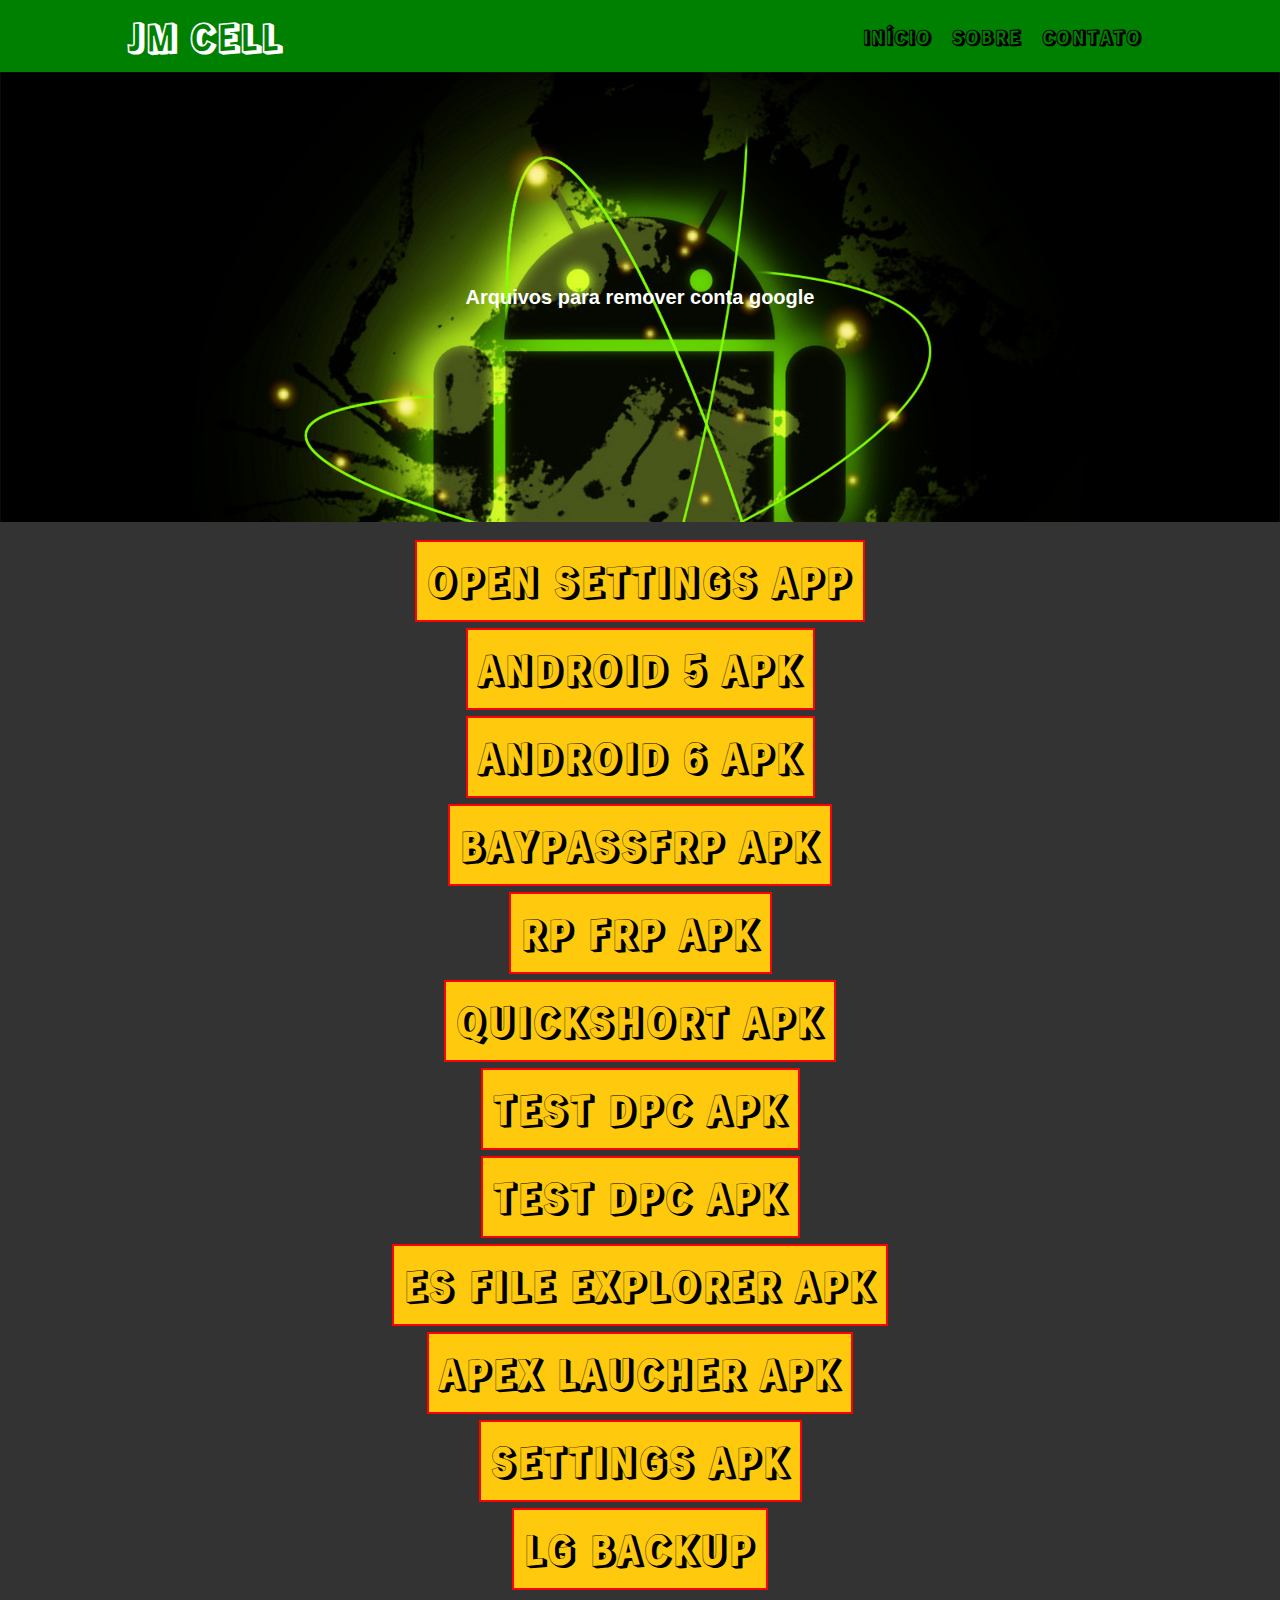
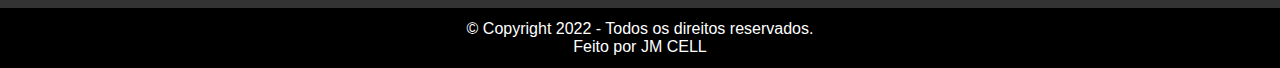
<file: index.html>
<!DOCTYPE html>
<html lang="pt-br">
<head>
    <link rel="stylesheet" href="css/main.css">
    <link rel="stylesheet" href="css/mobile.css" media="screen and (max-width: 768px)">
    <meta charset="UTF-8">
    <meta http-equiv="X-UA-Compatible" content="IE=edge">
    <meta name="viewport" content="width=device-width, initial-scale=1.0">
    <title>TINATO CELL FRP</title>
    
</head>
<body>
    <nav id="navebar">
        <div id="navbar-contender">
            <h1><b>JM CELL</b></h1>
            <ul>
            <li><a href="index.html"><b>INÍCIO</b></a></li>
            <li><a href="index01.html"><b>SOBRE</b></a></li>
            <li><a href="index02.html"><b>CONTATO</b></a></li>
            </ul>
        </div>
    </nav>

    <header id="showcase">
        <div id="showcase-contender">
            <p><b>Arquivos para remover conta google</b></p>
        </div>
    </header>
    <section id="arquivos">
        <div id="arquivos-contender">
        <li><a href="intent://com.android.settings/#Intent;scheme=android-app;end">OPEN SETTINGS APP</a></li>
        <li><a href="https://www.mediafire.com/file/ycuii3x33962641/FRP5.apk/file">ANDROID 5 APK</a></li>
        <li><a href="https://www.mediafire.com/file/86xb4vbf8yl8a61/FRP6.apk/file">ANDROID 6 APK</a></li>
        <li><a href="https://www.mediafire.com/file/8ifxg3gys54uq3e/FRpBypass.apk/file">BAYPASSFRP APK</a></li>
        <li><a href="https://www.mediafire.com/file/dhpky2nr3215vhh/raposofc.apk/file">RP FRP APK</a></li>
        <li><a href="https://www.mediafire.com/file/ohy9po43ltyddzy/QuickShortcutMaker.apk/file">QUICKSHORT APK</a></li>
        <li><a href="https://www.mediafire.com/file/ao0gkpo0ahhedfg/Test_DPC_3.0.11_apk-dl.com.apk/file">TEST DPC APK</a></li>
        <li><a href="https://www.mediafire.com/file/ao0gkpo0ahhedfg/Test_DPC_3.0.11_apk-dl.com.apk/file">TEST DPC APK</a></li>
        <li><a href="https://www.mediafire.com/file/svryu6is9r5wpxh/ES_File_Explorer.apk/file">ES FILE EXPLORER APK</a></li>
        <li><a href="https://www.mediafire.com/file/u2deawrni6w7osv/apexlauncher.apk/file">APEX LAUCHER APK</a></li>
        <li><a href="https://www.mediafire.com/file/b2dhczypcw4vdb0/ConfiguRAPUSU.apk/file">SETTINGS APK</a></li>
        <li><a href="https://www.mediafire.com/file/ct4y4eevcr67tg5/LGBackup_181126.lbf/file">LG BACKUP</a></li>
        </div>
    </section>
    <footer id="rodape">
        <div class="rodape-contender">
            <p>© Copyright 2022 - Todos os direitos reservados.</p>
            <p class="fim">Feito por JM CELL</p>
        </div>
    </footer>
</body>
</html>
</file>
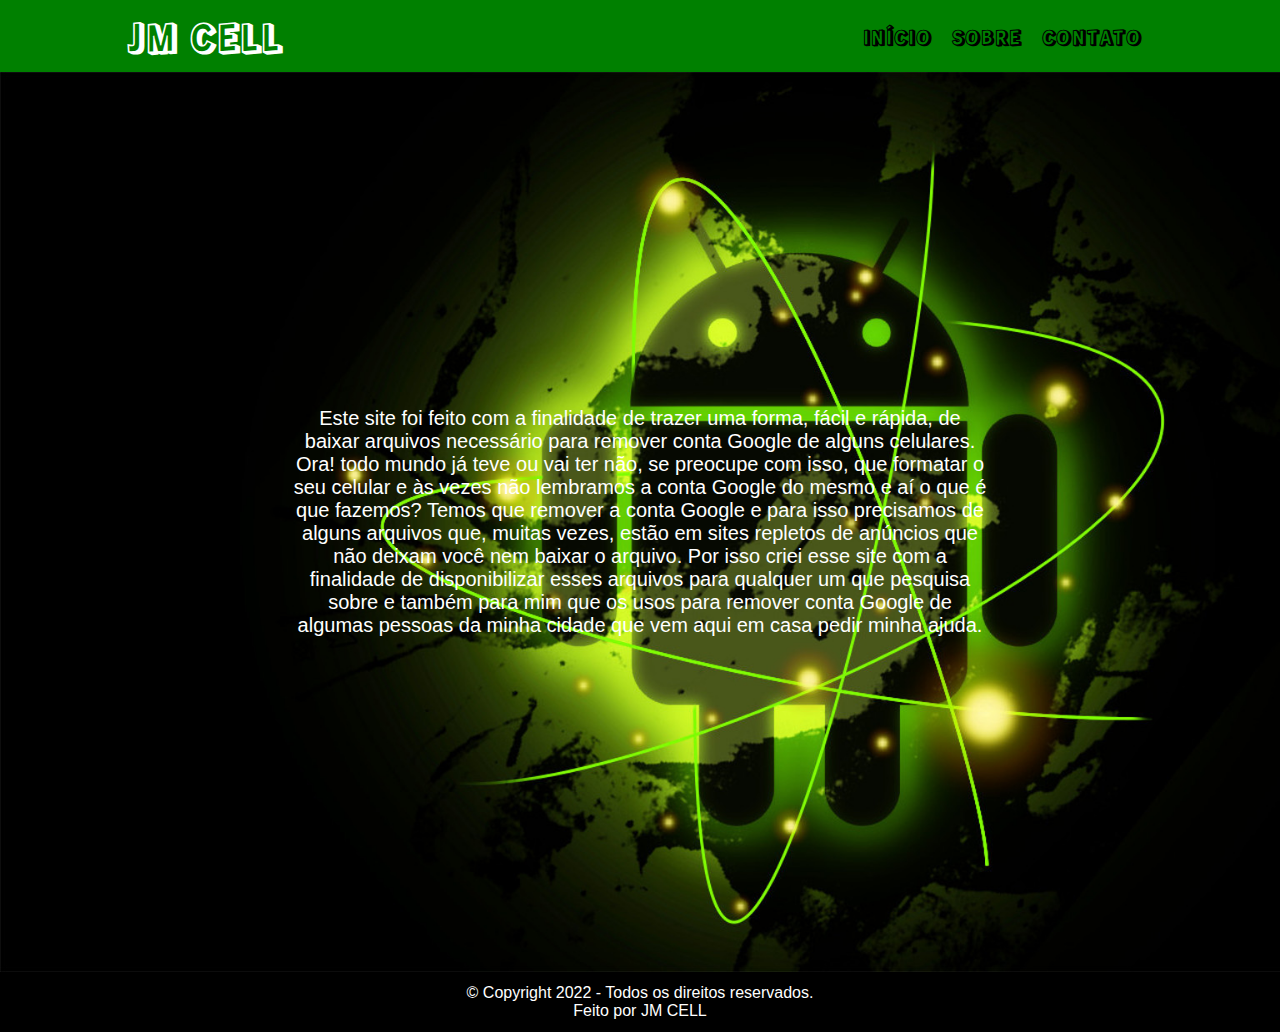
<file: index01.html>
<!DOCTYPE html>
<html lang="pt-br">
<head>
    <link rel="stylesheet" href="css/main.css">
    <link rel="stylesheet" href="css/mobile.css" media="screen and (max-width: 768px)">
    <meta charset="UTF-8">
    <meta http-equiv="X-UA-Compatible" content="IE=edge">
    <meta name="viewport" content="width=device-width, initial-scale=1.0">
    <title>JM CELL</title>
    
</head>
<body>
    <nav id="navebar">
        <div id="navbar-contender">
            <h1><b>JM CELL</b></h1>
            <ul>
            <li><a href="index.html"><b>INÍCIO</b></a></li>
            <li><a href="index01.html"><b>SOBRE</b></a></li>
            <li><a href="index02.html"><b>CONTATO</b></a></li>
            </ul>
        </div>
    </nav>

    <header id="sobre">
        <div id="sobre-contender">
            <p>Este site foi feito com a finalidade de trazer uma forma, fácil e rápida, de baixar arquivos necessário para remover conta Google de alguns celulares. Ora! todo mundo já teve ou vai ter não, se preocupe com isso, que formatar o seu celular e às vezes não lembramos a conta Google do mesmo e aí o que é que fazemos? Temos que remover a conta Google e para isso precisamos de alguns arquivos que, muitas vezes, estão em sites repletos de anúncios que não deixam você nem baixar o arquivo. 
                Por isso criei esse site com a finalidade de disponibilizar esses arquivos para qualquer um que pesquisa sobre e também para mim que os usos para remover conta Google de algumas pessoas da minha cidade que vem aqui em casa pedir minha ajuda.
                </p>
        </div>
    </header>
<!--rodapé-->
    <footer id="rodape">
        <div class="rodape-contender">
            <p>© Copyright 2022 - Todos os direitos reservados.</p>
            <p class="fim">Feito por JM CELL</p>
        </div>
    </footer>
</body>
</html>
</file>
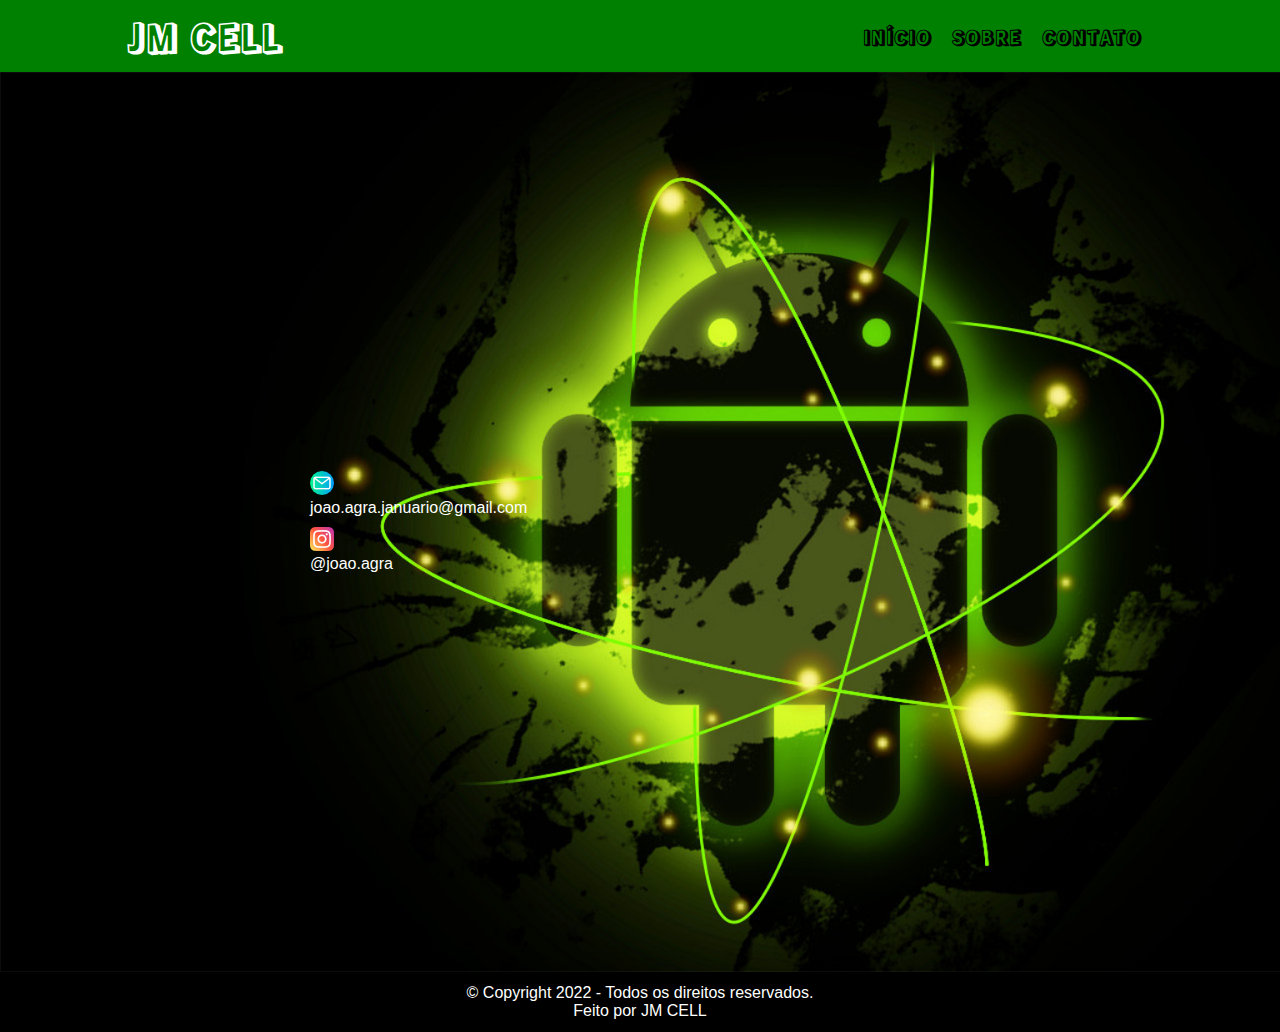
<file: index02.html>
<!DOCTYPE html>
<html lang="pt-br">
<head>
    <link rel="stylesheet" href="css/main.css">
    <link rel="stylesheet" href="css/mobile.css" media="screen and (max-width: 768px)">
    <meta charset="UTF-8">
    <meta http-equiv="X-UA-Compatible" content="IE=edge">
    <meta name="viewport" content="width=device-width, initial-scale=1.0">
    <title>JM CELL</title>
    
</head>
<body>
    <nav id="navebar">
        <div id="navbar-contender">
            <h1><b>JM CELL</b></h1>
            <ul>
            <li><a href="index.html"><b>INÍCIO</b></a></li>
            <li><a href="index01.html"><b>SOBRE</b></a></li>
            <li><a href=""><b>CONTATO</b></a></li>
            </ul>
        </div>
    </nav>

    <header id="contato">
        <div id="contato-contender">
            <p><img src="img/o-email.png"><br>joao.agra.januario@gmail.com</p>
            <p><img src="img/instagram.png"><br>@joao.agra</p>
        </div>
    </header>
<!--rodapé-->
    <footer id="rodape">
        <div class="rodape-contender">
            <p>© Copyright 2022 - Todos os direitos reservados.</p>
            <p class="fim">Feito por JM CELL</p>
        </div>
    </footer>
</body>
</html>
</file>
<file: css/main.css>
@import url("https://fonts.googleapis.com/css2?family=Rampart+One&display=swap");
body{
    font-family: 'Rampart One',Arial, Helvetica, sans-serif;
}

*{
    box-sizing: border-box;
    margin: 0;
    padding: 0;

}
a{
    text-decoration: none;
    
}
ul{
    list-style-type: none;
    display: flex;
}

#navebar{
    width: 100%;
    background-color: green;
}
#navbar-contender{
    width: 80%;
    margin: auto;
    display: flex;
    height: 72px;
    align-items: center;
    justify-content: space-between;
}
#navbar-contender ul li a{
    margin: 10px;
    color: black;
    font-size: 20px;
}
#navbar-contender h1{
    color: white;
    font-size: 2.3em;
}
#showcase{
    background-image: url('../img/fundo.png');
    display: flex;
    height: 50vh;
    align-items:center ;
    justify-content: center;
    background-repeat: no-repeat;
    background-size: cover;
}
#showcase p{
    font-family: Arial, Helvetica, sans-serif;
    font-size: 20px;
    color: white;
    
}
#arquivos-contender{
    padding-top: 15px;
    padding-bottom: 15px;
    display: grid;
    align-items: center;
    justify-content: center;
    text-align: center;
}
#arquivos-contender li{  
    margin: 15px;
    list-style-type: none;
    
}

#rodape{
    height: 60px;
    display: flex;
    width: 100%;
    background-color: black;
    align-items:center ;
    justify-content: center;
}
.rodape-contender{
    text-align: center;
    color: white;
    font-family: Arial, Helvetica, sans-serif;
    
}
#arquivos-contender li a{
    font-size: 40px;
    color: black;
    background-color: #FFC90E;
    margin: 15px;
    border: 2px solid red;
    padding: 10px;
}
#sobre{
    background-image: url('../img/fundo.png');
    display: flex;
    height: 50vh;
    align-items:center ;
    justify-content: center;
    background-repeat: no-repeat;
    background-size: cover;
    height: 100vh;
}
#sobre-contender{
    width: 700px;
}
#sobre-contender p{
    font-size: 20px;
    text-align: center;
    color: white;
    font-family: Arial, Helvetica, sans-serif;
}
#contato{
    background-image: url('../img/fundo.png');
    display: flex;
    align-items:center ;
    justify-content: center;
    background-repeat: no-repeat;
    background-size: cover;
    height: 100vh;
}
#contato-contender{
    width: 700px;
}
#contato-contender p{
    padding-left: 10px;
    margin: 10px;
    color: white;
    font-family: Arial, Helvetica, sans-serif;
}
#arquivos{
    background-color: #333;
}
</file>
<file: css/mobile.css>
*{
    box-sizing: border-box;
    margin: 0;
    padding: 0;

}
#navebar{
    position: fixed;
    height: 150px;
}
#navbar-contender{
    flex-direction: column;
    
}
#navbar-contender ul{
    flex-direction: column;
}
#showcase-contender p{
    width: 300px;
    font-size:30px;
    text-align: center;
}
#arquivos-contender li a{
    font-size: 20px;
}
.rodape-contender p{
    margin: 5px;
}
.rodape-contender{
    width: 300px;
    font-size: small;
}
#rodape{
    height: 150px;
}
#sobre{
    background-image: url('../img/fundo.png');
    display: flex;
    height: 50vh;
    align-items:center ;
    justify-content: center;
    background-repeat: no-repeat;
    background-size: cover;
    height: 100vh;
    background-size: cover;
}
</file>
